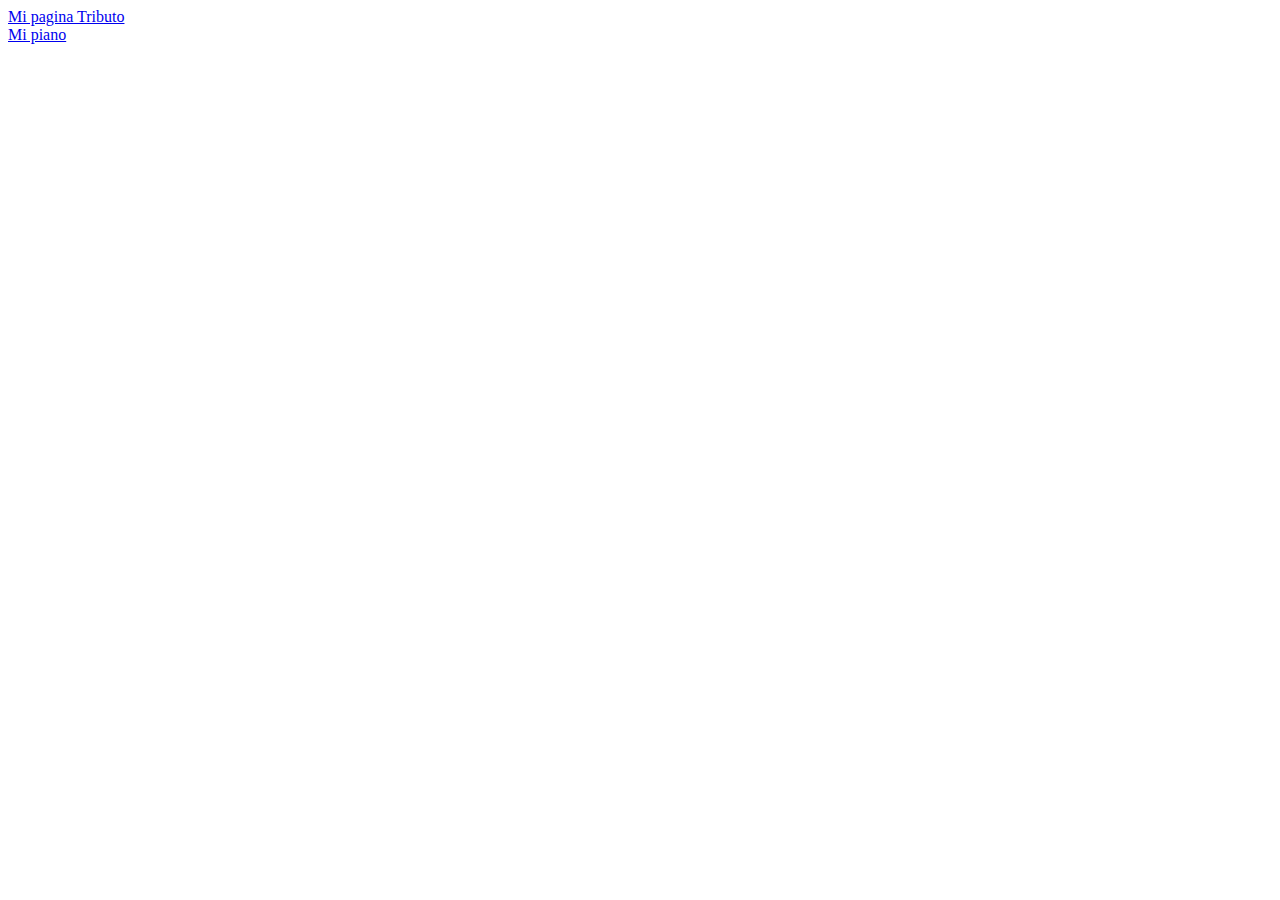
<file: index.htm>
<!DOCTYPE html>
<html lang="en">
  <head>
    <meta charset="UTF-8" />
    <meta http-equiv="X-UA-Compatible" content="IE=edge" />
    <meta name="viewport" content="width=device-width, initial-scale=1.0" />
    <title>Mi proyecto de Tecnolochicas</title>
  </head>
  <body>
    <a href="tribute-page/index.html.html">Mi pagina Tributo</a><br>
    <a href="musical-instrument/index.html"> Mi piano</a>
  </body>
</html>
</file>
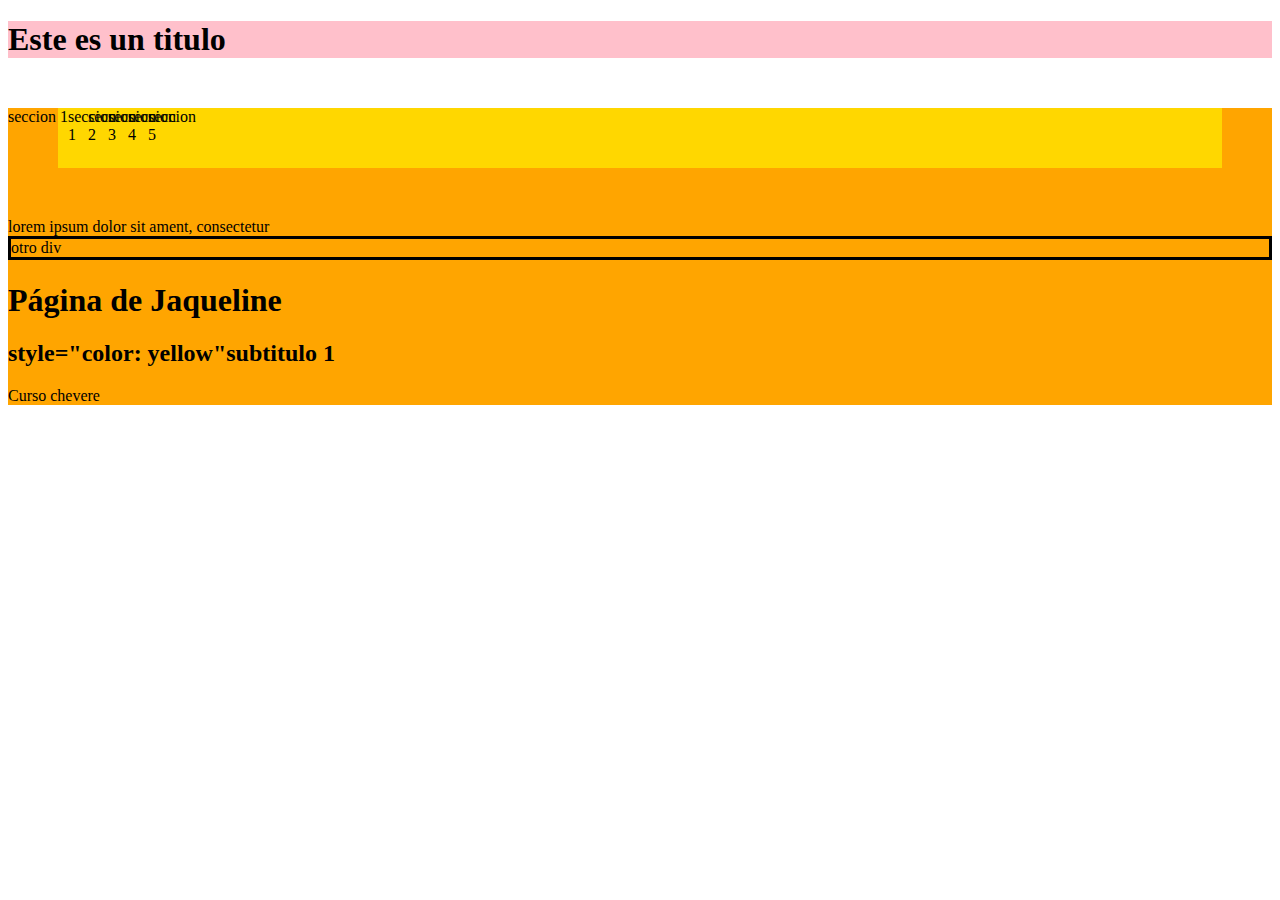
<file: tribute-page/index2.html>
<!DOCTYPE html>
<html lang="es">
<head>
    <title>Mi primera página</title>
    <meta http-equiv="Content-Type" content="text/html; charset=utf-8"/>

  


</body>
</html>
     
    <div> 
         
         <div style="background: pink">
              <h1>Este es un titulo</h1>
         </div>

         <div style="background: orange">
              <div style="width; 20%; float:left">seccion 1</div>
  <div style="width: 20px; float: left">seccion 1</div>
  <div style="width: 20px; float: left">seccion 2</div>
  <div style="width: 20px; float: left">seccion 3</div>
  <div style="width: 20px; float: left">seccion 4</div>
  <div style="width: 20px; float: left">seccion 5</div>

  <div style="background:gold; border 15px solid red; padding: 30px; margin: 50px"> </div>
  

    lorem ipsum dolor sit ament, consectetur

  <div style="border: 3px solid black"> otro div</div>

  <div>
 


   <header>
     
      <h1> Página de Jaqueline </h1>
      <h2> style="color: yellow"subtitulo 1 </h2>


        <p> Curso chevere </p>

    </headers>

   <nav>




</body>
</html>
</file>
